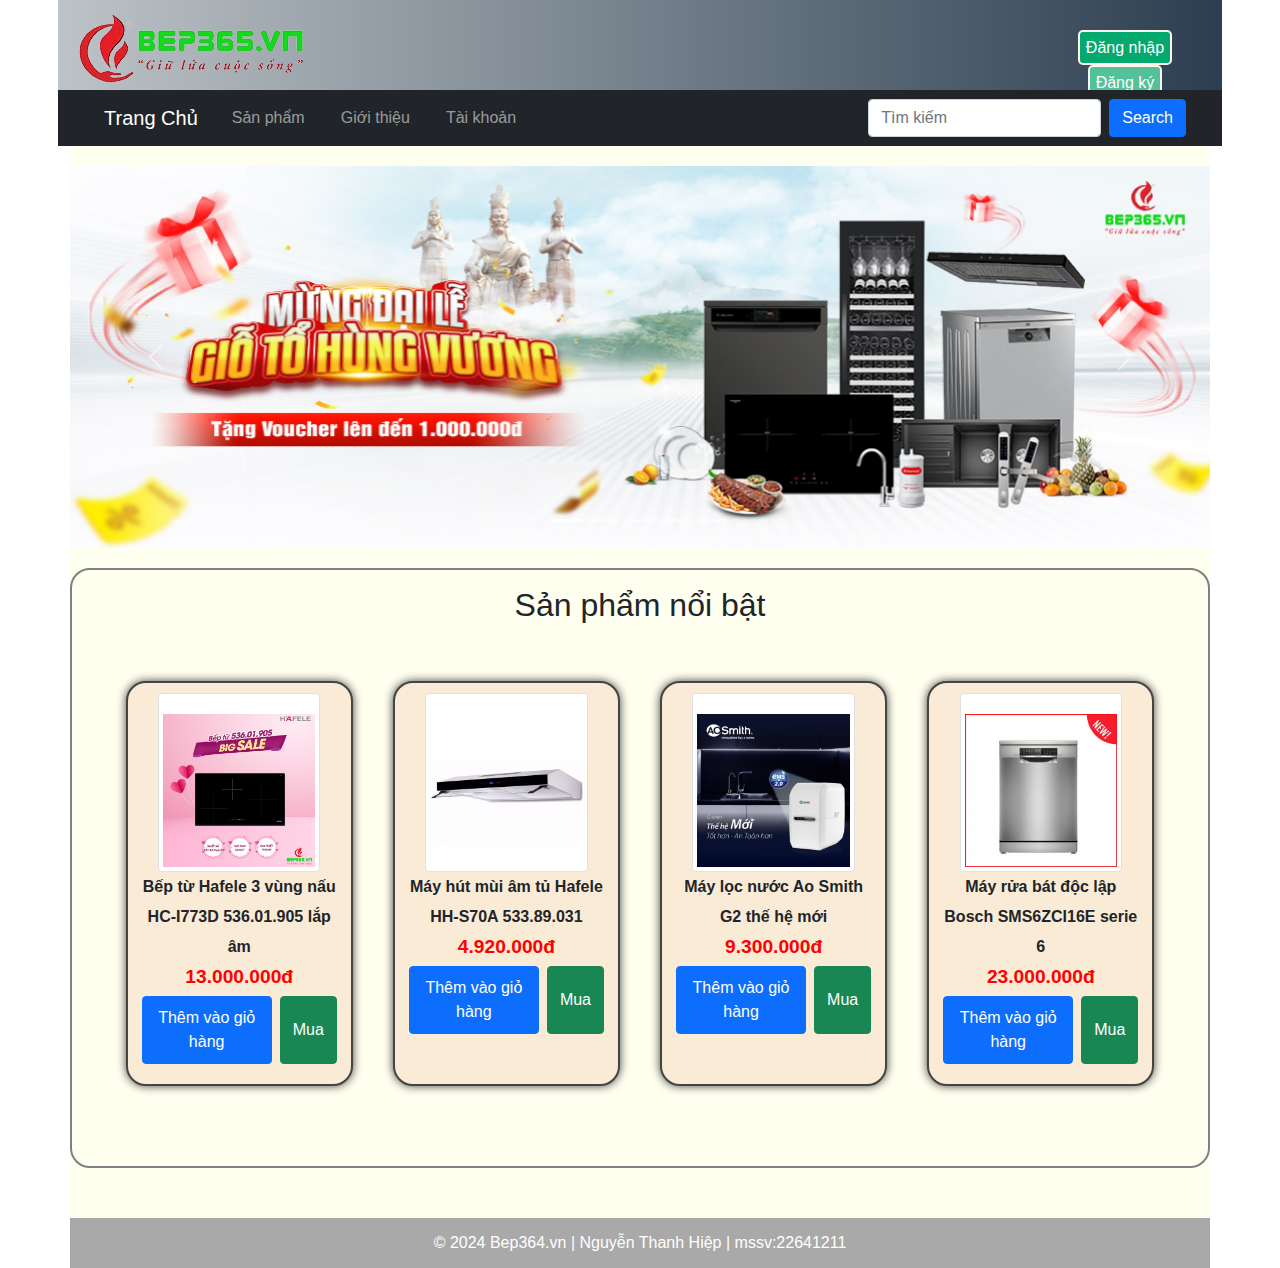
<file: html/index.html>
<!DOCTYPE html>
<html lang="en">
<head>
    <meta charset="UTF-8">
    <meta name="viewport" content="width=device-width, initial-scale=1.0">
    <title>Bep365_NguyenThanhHiep.vn</title>
    <link href="/bootstrap-5.0.2-dist/css/bootstrap.min.css" rel="stylesheet">
    <link rel="stylesheet" href="/css/taiKhoan.css">
    <script src="/bootstrap/jquery-3.7.1.min.js"></script>
    <script src="/bootstrap-5.0.2-dist/js/bootstrap.bundle.js"></script>
    
    <link rel="stylesheet" href="/css/home.css">
    <script src="/js/home.js"></script>
    <style>
        /* CSS styles go here */
        
    </style>
</head>
<body>
    <div class="container">
        <div class="row">
          <header>
            <div class="row">
              <div class="col-10">
                <img src="/img/Logo-removebg-preview.png" alt="">
              </div>
              <div class="col-2 btnLog">
                <button class="nut1" onclick="document.getElementById('id01').style.display='block'">Đăng nhập</button>
                <button class="nut2" onclick="document.getElementById('id02').style.display='block'" style="width:auto;">Đăng ký</button>
                <p id="wellcome">*</p>
              </div>
            </div>
          </header>
        </div>
        <div class="row">
            <nav class="navbar navbar-expand-sm navbar-dark bg-dark">
                <div class="container-fluid">
                  <a class="navbar-brand" href="/html/index.html">Trang Chủ</a>
                  <button class="navbar-toggler" type="button" data-bs-toggle="collapse" data-bs-target="#mynavbar">
                    <span class="navbar-toggler-icon"></span>
                  </button>
                  <div class="collapse navbar-collapse" id="mynavbar">
                    <ul class="navbar-nav me-auto">
                      <li class="nav-item">
                        <a class="nav-link" href="/html/sanpham.html">Sản phẩm</a>
                      </li>
                      <li class="nav-item">
                        <a class="nav-link" href="/html/gioithieu.html">Giới thiệu</a>
                      </li>
                      <li class="nav-item">
                        <a class="nav-link" href="/html/taiKhoan.html">Tài khoản</a>
                      </li>
                    </ul>
                    <form class="d-flex">
                      <input class="form-control me-2" type="text" placeholder="Tìm kiếm">
                      <button class="btn btn-primary" type="button">Search</button>
                    </form>
                  </div>
                </div>
              </nav>
        </div>
        <div class="row">
            <section id="home">
                <div id="demo" class="carousel slide" data-bs-ride="carousel">
        
                    <!-- Indicators/dots -->
                    <div class="carousel-indicators">
                      <button type="button" data-bs-target="#demo" data-bs-slide-to="0" class="active"></button>
                      <button type="button" data-bs-target="#demo" data-bs-slide-to="1"></button>
                      <button type="button" data-bs-target="#demo" data-bs-slide-to="2"></button>
                      <button type="button" data-bs-target="#demo" data-bs-slide-to="3"></button>
                      <button type="button" data-bs-target="#demo" data-bs-slide-to="4"></button>
                    </div>
                    
                    <!-- The slideshow/carousel -->
                    <div class="carousel-inner">
                      <div class="carousel-item active">
                        <img src="/img/home5.jpg" alt="Los Angeles" class="d-block" style="width:100%">
                      </div>
                      <div class="carousel-item">
                        <img src="/img/home2.png" alt="Chicago" class="d-block" style="width:100%">
                      </div>
                      <div class="carousel-item">
                        <img src="/img/home3.png" alt="New York" class="d-block" style="width:100%">
                      </div>
                      <div class="carousel-item">
                        <img src="/img/home4.png" alt="New York" class="d-block" style="width:100%">
                      </div>
                      <div class="carousel-item">
                        <img src="/img/home1.png" alt="New York" class="d-block" style="width:100%">
                      </div>
                    </div>
                    
                    <!-- Left and right controls/icons -->
                    <button class="carousel-control-prev" type="button" data-bs-target="#demo" data-bs-slide="prev">
                      <span class="carousel-control-prev-icon"></span>
                    </button>
                    <button class="carousel-control-next" type="button" data-bs-target="#demo" data-bs-slide="next">
                      <span class="carousel-control-next-icon"></span>
                    </button>
                  </div>
            </section>
        </div>
        <div class="Note">
            <div class="row">
                <h2 style="line-height: 50px; margin-bottom: 0px;">Sản phẩm nổi bật</h2>
            </div>
            <div class="SanPham">
                <div id="Item">
                    <img src="/img/BepDienTu3VungNau.jpg" alt="" class="img-thumbnail">
                    <p class="name">Bếp từ Hafele 3 vùng nấu HC-I773D 536.01.905 lắp âm</p>
                    <p class="gia">13.000.000đ</p>
                    <div class="buttonContainer">
                        <button type="button" class="btn btn-primary m-1">Thêm vào giỏ hàng</button>
                        <button type="button" class="btn btn-success m-1">Mua</button>
                    </div>
                    <a href="/html/chitiet.html" class="detailsLink">Xem chi tiết</a>
                </div>
                <div id="Item">
                    <img src="/img/mayHutMuiAmTu.png" alt="" class="img-thumbnail">
                    <p class="name">Máy hút mùi âm tủ Hafele HH-S70A 533.89.031</p>
                    <p class="gia">4.920.000đ</p>
                    <div class="buttonContainer">
                        <button type="button" class="btn btn-primary m-1">Thêm vào giỏ hàng</button>
                        <button type="button" class="btn btn-success m-1">Mua</button>
                    </div>
                    <a href="/html/chitiet.html" class="detailsLink">Xem chi tiết</a>
                </div>
                <div id="Item">
                    <img src="/img/mayLocNuocAumisst.jpg" alt="" class="img-thumbnail">
                    <p class="name">Máy lọc nước Ao Smith G2 thế hệ mới</p>
                    <p class="gia">9.300.000đ</p>
                    <div class="buttonContainer">
                        <button type="button" class="btn btn-primary m-1">Thêm vào giỏ hàng</button>
                        <button type="button" class="btn btn-success m-1">Mua</button>
                    </div>
                    <a href="/html/chitiet.html" class="detailsLink">Xem chi tiết</a>
                </div>
                <div id="Item">
                    <img src="/img/MayRuaBatSeri6.jpg" alt="" class="img-thumbnail"> 
                    <p class="name">Máy rửa bát độc lập Bosch SMS6ZCI16E serie 6</p>
                    <p class="gia">23.000.000đ</p>
                    <div class="buttonContainer">
                        <button type="button" class="btn btn-primary m-1">Thêm vào giỏ hàng</button>
                        <button type="button" class="btn btn-success m-1">Mua</button>
                    </div>
                    <a href="/html/chitiet.html" class="detailsLink">Xem chi tiết</a>
                </div>
              </div>
            </div>
          <div class="col-12 footer">
              <p>&copy; 2024 Bep364.vn |  Nguyễn Thanh Hiệp | mssv:22641211</p>
          </div>
        </div>  
        <div id="id01" class="modal1">
  
          <form class="modal-content animate" id="loginForm">
            <div class="imgcontainer">
              <span onclick="document.getElementById('id01').style.display='none'" class="close" title="Close Modal">&times;</span>
              <img src="/img/avatar.png" alt="Avatar" class="avatar">
            </div>
        
            <div class="container" id="moda-container">
              <label for="uname"><b>Tài khoản</b></label>
              <input type="text" placeholder="Nhập tài khoản" name="uname" required class="input">
        
              <label for="psw"><b>Mật khẩu</b></label>
              <input type="password" placeholder="Nhập mật khẩu" name="psw" required class="input">
                
              <button class="nut" type="submit">Đăng nhập</button>
              <label>
                <input type="checkbox" checked="checked" name="remember"> Nhớ mật khẩu
              </label>
            </div>
        
            <div class="container" style="background-color:#f1f1f1" id="moda-container">
              <button type="button" onclick="document.getElementById('id01').style.display='none'" class="cancelbtn">Thoát</button>
              <span class="psw">Quên <a href="#">Mật khẩu?</a></span>
            </div>
          </form>
        </div>
        

        <div id="id02" class="modal1">
          <form class="modal-content animate"id="registerForm">
            <div class="container" id="moda-container">
              <span onclick="document.getElementById('id02').style.display='none'" class="close1" title="Close Modal">&times;</span>
              <h1>Đăng ký</h1>
              <p>Vui lòng lòng điền đầy đủ thông tin để tạo tài khoản</p>
              <hr>
              <label for="usernameDK"><b>Tên tài khoản</b></label>
              <input class="input" type="text" placeholder="Nhập tên tài khoản" name="usernameDK" required>
        
              <label for="pswDK"><b>Mật khẩu</b></label>
              <input class="input" type="password" placeholder="Enter Password" name="pswDK" required>
        
              <label for="psw-repeat"><b>Nhập lại mật khẩu</b></label>
              <input class="input" type="password" placeholder="Repeat Password" name="psw-repeat" required>
              
              <label>
                <input type="checkbox" checked="checked" name="remember" style="margin-bottom:15px"> Nhớ mật khẩu
              </label>
        
              <p>By creating an account you agree to our <a href="#" style="color:dodgerblue">Terms & Privacy</a>.</p>
        
              <div class="clearfix">
                <button class="cancelbtn1" type="button" onclick="document.getElementById('id02').style.display='none'" class="cancelbtn">Hủy</button>
                <button class="signupbtn" type="submit" class="signupbtn">Đăng ký</button>
              </div>
            </div>
          </form>
        </div>
          <!-- Cập nhật phần script của bạn -->
    <script src="/js/taiKhoanHome.js"></script>
  <script>
    // Lấy tất cả các liên kết "Xem chi tiết"
    const detailsLinks = document.querySelectorAll(".detailsLink");

    // Lặp qua tất cả các liên kết "Xem chi tiết" để gán sự kiện click
    detailsLinks.forEach(detailsLink => {
        detailsLink.addEventListener("click", function(event) {
            // Ngăn chặn hành vi mặc định của liên kết
            event.preventDefault();

            // Lấy thông tin của sản phẩm được nhấp vào
            const item = this.parentNode; // Phần tử cha của liên kết
            const img = item.querySelector("img").src;
            const name = item.querySelector(".name").textContent;
            const gia = item.querySelector(".gia").textContent;
            const detailsLink = this.href;

            // Lưu thông tin sản phẩm vào Local Storage
            localStorage.setItem("productImg", img);
            localStorage.setItem("productName", name);
            localStorage.setItem("productPrice", gia);
            localStorage.setItem("detailsLink", detailsLink);

            // Chuyển đến trang chi tiết sản phẩm
            window.location.href = detailsLink;
        });
    });
  </script>  

</body>
</html>
</file>
<file: css/taiKhoan.css>
body {
    font-family: Arial, sans-serif;
    margin: 0;
    padding: 0;
  }
  
  .container{
    background-color: rgb(255, 255, 255);
  }
  
  header {
    background: linear-gradient(to right, #bdc3c7, #2c3e50); /* Gradient màu xám từ trái sang phải */
    color: #fff;
    padding: 10px 0;
    text-align: center;
    position: relative;
    height: 90px;
  }
  header img{
    position: absolute;
    left: 10px;
    top: 5px;
  }
  nav {
    background-color: #444;
    padding: 10px 0;
    text-align: center;
  }
  nav a {
    color: #fff;
    text-decoration: none;
    margin: 0 10px;
  }
  section {
    padding: 20px;
  }
  .footer {
    background-color: darkgray;
    color: #fff;
    text-align: center;
    padding: 10px 0;
    bottom: 0;
    width: 100%;
  }

 p{
    line-height: 30px;
    margin-bottom: 0%;
 }

 .input{
    width: 100%;
    padding: 12px 20px;
    margin: 8px 0;
    display: inline-block;
    border: 1px solid #ccc;
    box-sizing: border-box;
  }
  
  /* Set a style for all buttons */
  .nut {
    background-color: #04AA6D;
    color: white;
    padding: 14px 20px;
    margin: 8px 0;
    border: none;
    cursor: pointer;
    width: 100%;
  }

  .nut1 {
    height: 35px;
    background-color: #04AA6D;
    color: white;
    border: none;
    cursor: pointer;
    border-radius: 5px;
    border: 2px solid seashell;
  }
  .nut2 {
    height: 35px;
    background-color: #53c199;
    color: white;
    border: none;
    cursor: pointer;
    border-radius: 5px;
    border: 2px solid seashell;
  }

  .container{
    background-color: ivory;
    padding: 0px;
  }
  .btnLog{
    margin-top: 20px;
  }
  #wellcome{
    display: none; 
    line-height: 30px;
    text-align: right;
    font-size: 20px;
    color: wheat;
  }
  #moda-container{
    padding: 16px;
  }

  button:hover {
    opacity: 0.8;
  }
  .clearfix::after {
    content: "";
    clear: both;
    display: table;
  }

  /* Extra styles for the cancel button */
  .cancelbtn {
    width: auto;
    padding: 10px 18px;
    background-color: #f44336;
  }

  .cancelbtn1, .signupbtn{
    float: left;
    width: 50%;
  }

  .cancelbtn1{
    padding: 14px 20px;
    background-color: #f44336;
  }

  .signupbtn{
    padding: 14px 20px;
    background-color: #04AA6D;
  }
  
  /* Center the image and position the close button */
  .imgcontainer {
    text-align: center;
    margin: 24px 0 12px 0;
    position: relative;
  }
  
  img.avatar {
    width: 10%;
    border-radius: 50%;
  }
  
  span.psw {
    float: right;
    padding-top: 16px;
  }
  
  /* The Modal (background) */
  .modal1 {
    display: none; /* Hidden by default */
    position: fixed; /* Stay in place */
    z-index: 1; /* Sit on top */
    left: 0;
    top: 0;
    width: 100%; /* Full width */
    height: 100%; /* Full height */
    overflow: auto; /* Enable scroll if needed */
    background-color: rgb(0,0,0); /* Fallback color */
    background-color: rgba(0,0,0,0.4); /* Black w/ opacity */
    padding-top: 60px;
  }
  
  /* Modal Content/Box */
  .modal-content {
    background-color: #fefefe;
    margin: 5% auto 15% auto; /* 5% from the top, 15% from the bottom and centered */
    border: 1px solid #888;
    width: 80%; /* Could be more or less, depending on screen size */
  }
  
  /* The Close Button (x) */
  .close {
    position: absolute;
    right: 25px;
    top: 0;
    color: #000;
    font-size: 35px;
    font-weight: bold;
  }
  
  .close:hover,
  .close:focus {
    color: red;
    cursor: pointer;
  }
  
/* The Close Button (x) */
.close1 {
  position: absolute;
  right: 35px;
  top: 15px;
  font-size: 40px;
  font-weight: bold;
  color: #2a0b27;
}

.close1:hover,
.close1:focus {
  color: #f44336;
  cursor: pointer;
}

  /* Add Zoom Animation */
  .animate {
    -webkit-animation: animatezoom 0.6s;
    animation: animatezoom 0.6s
  }

  @-webkit-keyframes animatezoom {
    from {-webkit-transform: scale(0)} 
    to {-webkit-transform: scale(1)}
  }
    
  @keyframes animatezoom {
    from {transform: scale(0)} 
    to {transform: scale(1)}
  }
  
  /* Change styles for span and cancel button on extra small screens */
  @media screen and (max-width: 300px) {
    span.psw {
       display: block;
       float: none;
    }
    .cancelbtn {
       width: 100%;
    }
  }
</file>
<file: css/home.css>
.slideshow img {
    width: 100%;
    height: auto;
    position: absolute;
    top: 0;
    left: 0;
    opacity: 0;
  }
  

  .buttonContainer {
    width: 100%;
    height: 20%;
    display: flex;
    justify-content: center;
}

body {
  font-family: Arial, sans-serif;
  margin: 0;
  padding: 0;
}

.container{
  background-color: ivory;
  padding: 0px;
}

header {
  background: linear-gradient(to right, #bdc3c7, #2c3e50); /* Gradient màu xám từ trái sang phải */
  color: #fff;
  padding: 10px 0;
  text-align: center;
  position: relative;
  height: 90px;
}
header img{
  position: absolute;
  left: 10px;
  top: 5px;
}
nav {
  background-color: #444;
  padding: 10px 0;
  text-align: center;
}
nav a {
  color: #fff;
  text-decoration: none;
  margin: 0 10px;
}
section {
  padding: 20px;
}
.footer {
  background-color: darkgray;
  color: #fff;
  text-align: center;
  padding: 10px 0;
  bottom: 0;
  width: 100%;
}

.Note{
  width: 100%;
  height: 600px;
  border: gray solid 2px;
  border-radius: 20px;
  margin-bottom: 50px;
}
.Note h2{
  margin-top: 10px;
  text-align: center;
  overflow-y: hidden;
}

.SanPham{
  width: 100%;
  height: 85%;
  border-radius: 20px;
  position: relative;
  align-items: center;
  display: flex; /* Sử dụng display: flex để các phần tử con căn giữa và cách đều nhau */
  justify-content: center; /* Căn giữa theo chiều ngang */
  align-items: center; /* Căn giữa theo chiều dọc */
  flex-wrap: wrap; /* Cho phép các phần tử con xuống dòng khi không đủ không gian */
  overflow: hidden;
}

#Item{
  width: 20%;
  height: 80%;
  background-color: antiquewhite;
  border: #444 solid 2px;
  padding: 10px;
  text-align: center;
  border-radius: 20px;
  box-shadow: 0px 0px 10px 0px rgba(0,0,0,0.75); /* Thêm đổ bóng */
  margin: 20px;
  float: left;
  
}

#Item img{
  width: 80%;
  height: auto;
  padding-top: 20px;
}
.name{
  font-weight: bold;
  font-size: 16px;
}

.gia{
  color: red;
  font-size: larger;
  font-weight: bold;
}

#Item {
  position: relative;
  display: inline-block; /* Đảm bảo hộp chứa chỉ có kích thước của nội dung bên trong */
  
}

#Item:hover img {
  transform: scale(1.1);
  filter: blur(3px);
}
.detailsLink {
  position: absolute;
  top: 35%;
  left: 50%;
  transform: translate(-50%, -50%);
  text-decoration: none; /* Loại bỏ gạch chân mặc định của liên kết */
  color: #170808; /* Màu chữ */
  background-color: rgba(255, 255, 255, 0.7); /* Màu nền */
  padding: 10px 20px; /* Kích thước vàng */
  border-radius: 5px; /* Bo tròn */
  text-align: center; /* Canh giữa nội dung */
  opacity: 0; /* Ẩn ban đầu */
  transition: opacity 0.3s; /* Hiệu ứng mờ dần */
  cursor: pointer;
}
#Item:hover .detailsLink{
  opacity: 1; /* Hiển thị khi hover */
}

.nut1 {
  height: 35px;
  background-color: #04AA6D;
  color: white;
  border: none;
  cursor: pointer;
  border-radius: 5px;
  border: 2px solid seashell;
}
.nut2 {
  height: 35px;
  background-color: #53c199;
  color: white;
  border: none;
  cursor: pointer;
  border-radius: 5px;
  border: 2px solid seashell;
}

#wellcome{
  display: none; 
  line-height: 30px;
  text-align: right;
  font-size: 20px;
  color: wheat;
}
.btnLog{
  margin-top: 20px;
}
</file>
